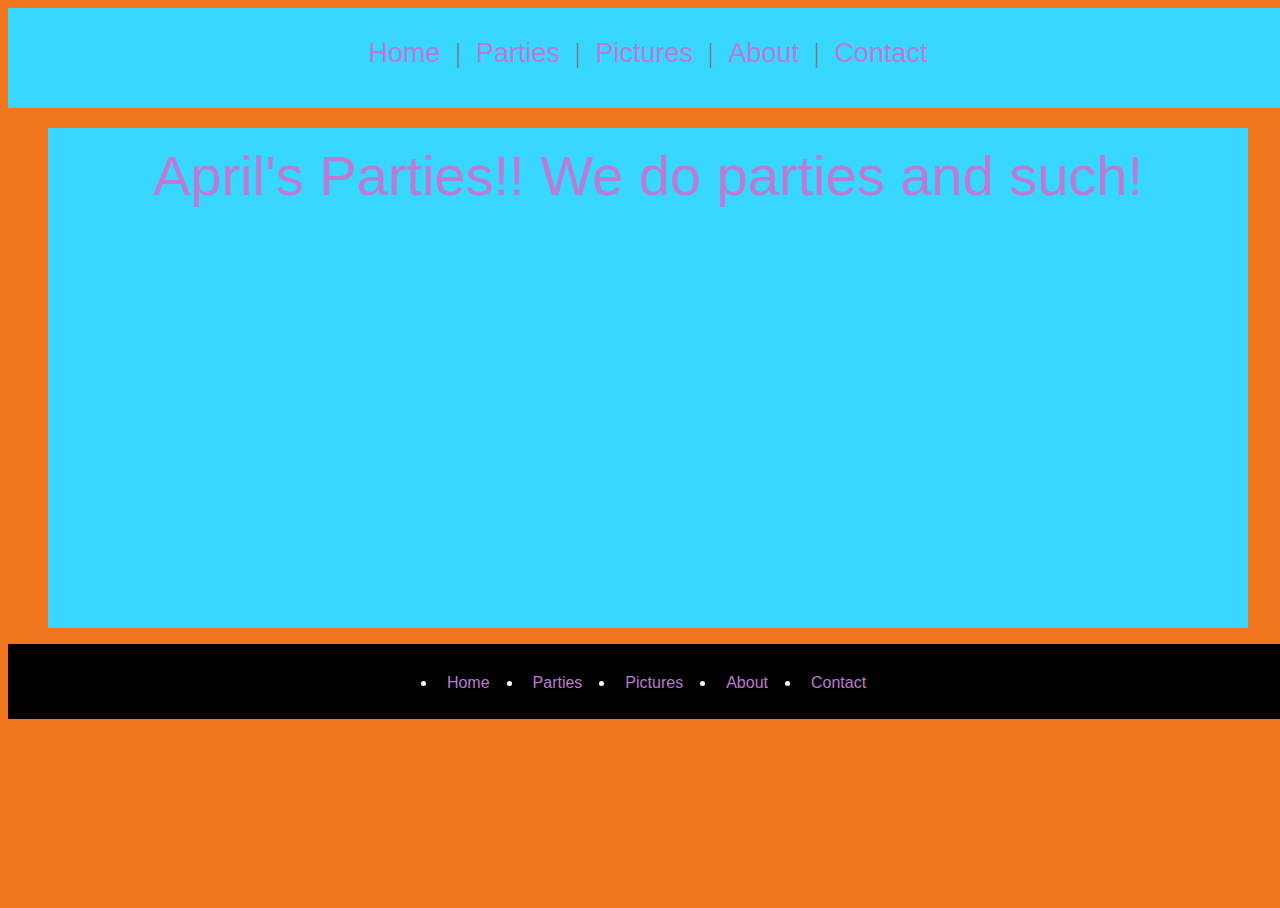
<file: index.html>
<!DOCTYPE html>
<html>
<head>
	<title>April's Parties</title>
	<link rel="stylesheet" href="css/style.css">
</head>
<body>
<header> <!-- page links -->
	<div class="headerLink">
		<div class="headLink"><a href="index.html">Home</a></div>
		<div> | </div>
		<div class="headLink"><a href="parties.html">Parties</a></div>
		<div> | </div>
		<div class="headLink"><a href="pictures.html">Pictures</a></div>
		<div> | </div>
		<div class="headLink"><a href="about.html">About</a></div>
		<div> | </div>
		<div class="headLink"><a href="contact.html">Contact</a></div>
	</div>
</header>
<div class="bodyBox">
	<div class="companyName">April's Parties!! We do parties and such!</div>
	<div class="photo1">
		<div class="img1"></div>
	</div>
	<div class="photo2">
		<div class="img2"></div> 
	</div>
</div>
<footer>
	<ul class="btmLink"> <!-- page links -->
		<li><a href="index.html">Home</a></li>
		<li><a href="parties.html">Parties</a></li>
		<li><a href="pictures.html">Pictures</a></li>
		<li><a href="about.html">About</a></li>
		<li><a href="contact.html">Contact</a></li>
</footer>
</body>
</html>
</file>
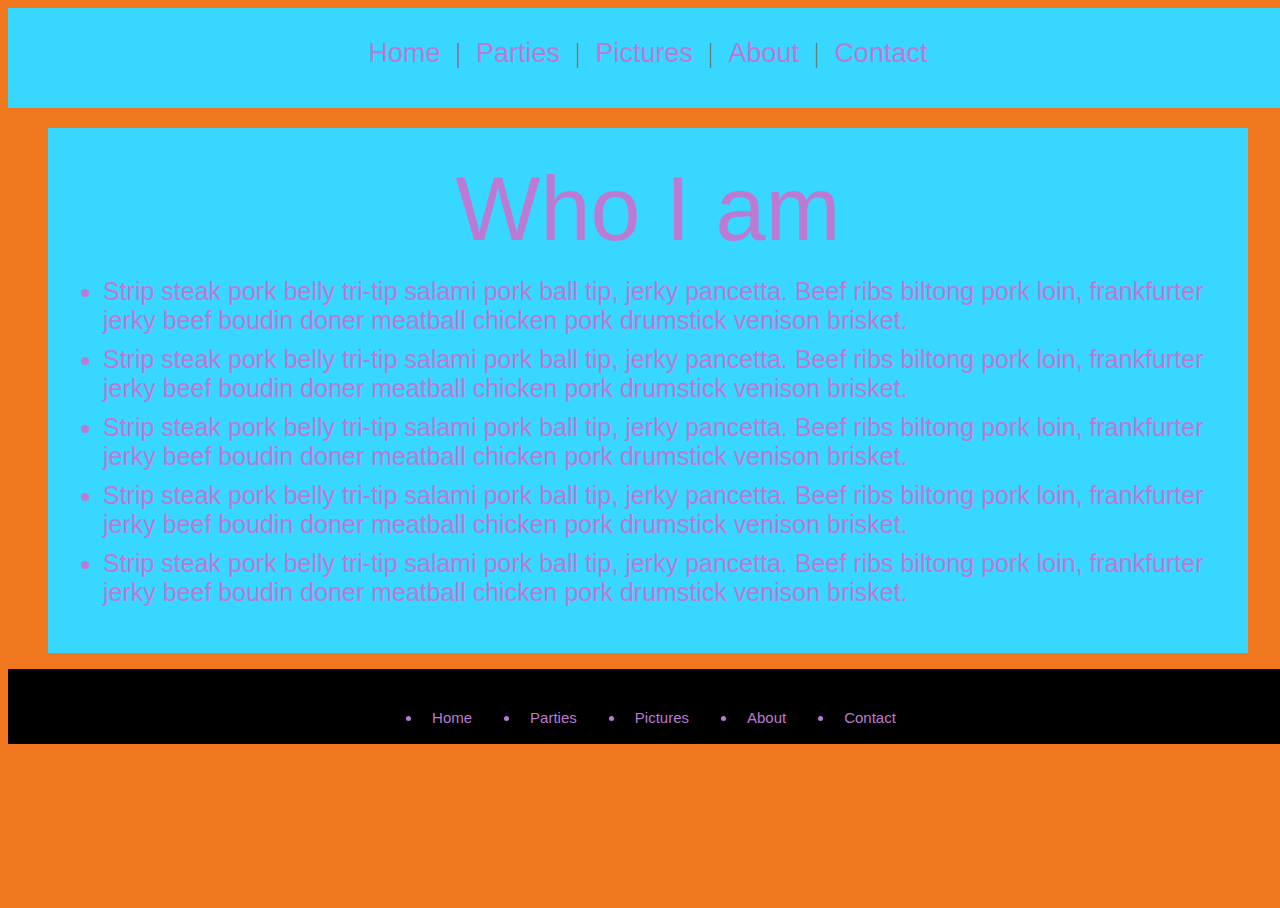
<file: about.html>
<!DOCTYPE html>
<html>
<head>
	<title>April's Parties</title>
	<link rel="stylesheet" href="css/about.css">
</head>
<body>
<header> <!-- page links -->
	<div class="headerLink">
		<div class="headLink"><a href="index.html">Home</a></div>
		<div> | </div>
		<div class="headLink"><a href="parties.html">Parties</a></div>
		<div> | </div>
		<div class="headLink"><a href="pictures.html">Pictures</a></div>
		<div> | </div>
		<div class="headLink"><a href="about.html">About</a></div>
		<div> | </div>
		<div class="headLink"><a href="contact.html">Contact</a></div>
	</div>
</header>
<div class="bodyBox">
	<div class="who">Who I am</div>
	<ul>
		<li>Strip steak pork belly tri-tip salami pork ball tip, jerky pancetta. Beef ribs biltong pork loin, frankfurter jerky beef boudin doner meatball chicken pork drumstick venison brisket.</li>
		<li>Strip steak pork belly tri-tip salami pork ball tip, jerky pancetta. Beef ribs biltong pork loin, frankfurter jerky beef boudin doner meatball chicken pork drumstick venison brisket.</li>
		<li>Strip steak pork belly tri-tip salami pork ball tip, jerky pancetta. Beef ribs biltong pork loin, frankfurter jerky beef boudin doner meatball chicken pork drumstick venison brisket.</li>
		<li>Strip steak pork belly tri-tip salami pork ball tip, jerky pancetta. Beef ribs biltong pork loin, frankfurter jerky beef boudin doner meatball chicken pork drumstick venison brisket.</li>
		<li>Strip steak pork belly tri-tip salami pork ball tip, jerky pancetta. Beef ribs biltong pork loin, frankfurter jerky beef boudin doner meatball chicken pork drumstick venison brisket.</li>
	</ul>
</div>
<footer>
	<ul class="btmLink"> <!-- page links -->
		<li><a href="index.html">Home</a></li>
		<li><a href="parties.html">Parties</a></li>
		<li><a href="pictures.html">Pictures</a></li>
		<li><a href="about.html">About</a></li>
		<li><a href="contact.html">Contact</a></li>
</footer>
</body>
</html>
</file>
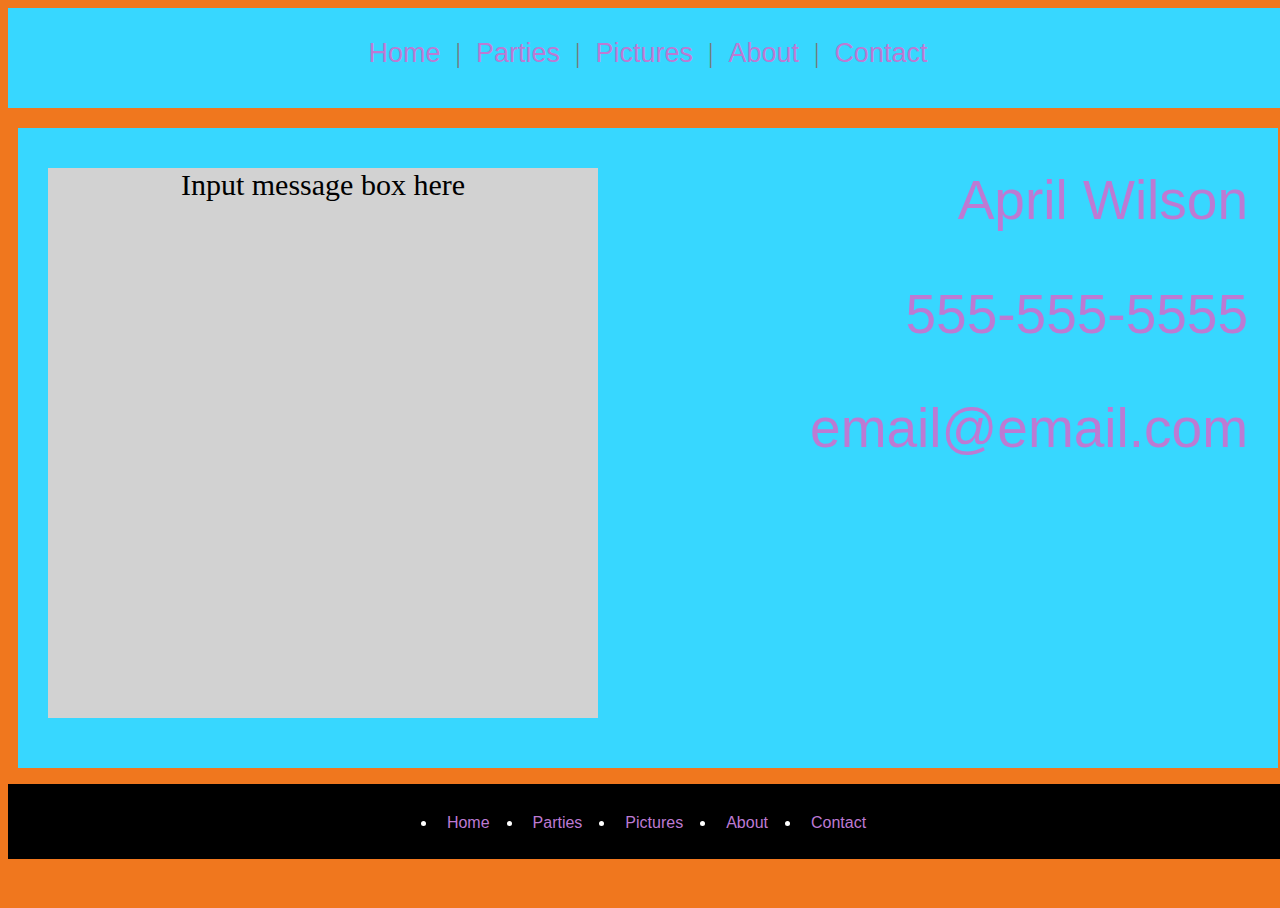
<file: contact.html>
<!DOCTYPE html>
<html>
<head>
	<title>April's Parties</title>
	<link rel="stylesheet" href="css/contact.css">
</head>
<body>
<header> <!-- page links -->
	<div class="headerLink">
		<div class="headLink"><a href="index.html">Home</a></div>
		<div> | </div>
		<div class="headLink"><a href="parties.html">Parties</a></div>
		<div> | </div>
		<div class="headLink"><a href="pictures.html">Pictures</a></div>
		<div> | </div>
		<div class="headLink"><a href="about.html">About</a></div>
		<div> | </div>
		<div class="headLink"><a href="contact.html">Contact</a></div>
	</div>
</header>
<div class= "bodyBox">
	<div class="messageBox">Input message box here</div>
	<div class= "contact">
		<div>April Wilson</div>
		<div>555-555-5555</div>
		<div>email@email.com</div>
	</div>
</div>
<footer>
	<ul class="btmLink"> <!-- page links -->
		<li><a href="index.html">Home</a></li>
		<li><a href="parties.html">Parties</a></li>
		<li><a href="pictures.html">Pictures</a></li>
		<li><a href="about.html">About</a></li>
		<li><a href="contact.html">Contact</a></li>
</footer>
</body>
</html>
</file>
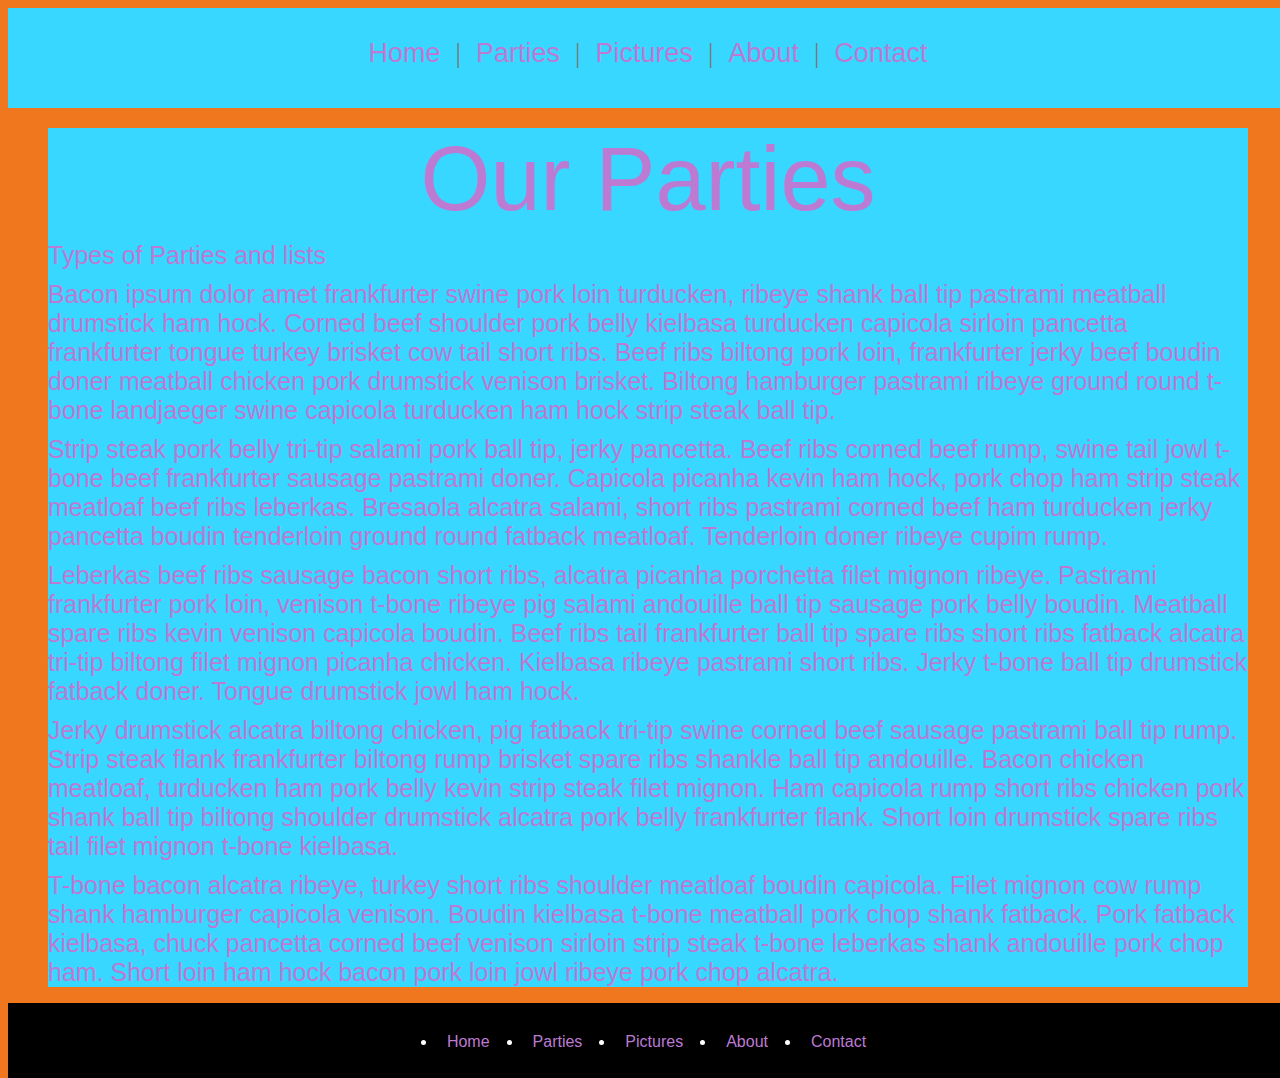
<file: parties.html>
<!DOCTYPE html>
<html>
<head>
	<title>April's Parties</title>
	<link rel="stylesheet" href="css/parties.css">
</head>
<body>
<header> <!-- page links -->
	<div class="headerLink">
		<div class="headLink"><a href="index.html">Home</a></div>
		<div> | </div>
		<div class="headLink"><a href="parties.html">Parties</a></div>
		<div> | </div>
		<div class="headLink"><a href="pictures.html">Pictures</a></div>
		<div> | </div>
		<div class="headLink"><a href="about.html">About</a></div>
		<div> | </div>
		<div class="headLink"><a href="contact.html">Contact</a></div>
	</div>
</header>
<div class="bodyBox">
	<div class="bodyHead">Our Parties</div>
	<div class='partyList'>Types of Parties and lists
		<div>Bacon ipsum dolor amet frankfurter swine pork loin turducken, ribeye shank ball tip pastrami meatball drumstick ham hock. Corned beef shoulder pork belly kielbasa turducken capicola sirloin pancetta frankfurter tongue turkey brisket cow tail short ribs. Beef ribs biltong pork loin, frankfurter jerky beef boudin doner meatball chicken pork drumstick venison brisket. Biltong hamburger pastrami ribeye ground round t-bone landjaeger swine capicola turducken ham hock strip steak ball tip.</div>
		<div>Strip steak pork belly tri-tip salami pork ball tip, jerky pancetta. Beef ribs corned beef rump, swine tail jowl t-bone beef frankfurter sausage pastrami doner. Capicola picanha kevin ham hock, pork chop ham strip steak meatloaf beef ribs leberkas. Bresaola alcatra salami, short ribs pastrami corned beef ham turducken jerky pancetta boudin tenderloin ground round fatback meatloaf. Tenderloin doner ribeye cupim rump.</div>
		<div>Leberkas beef ribs sausage bacon short ribs, alcatra picanha porchetta filet mignon ribeye. Pastrami frankfurter pork loin, venison t-bone ribeye pig salami andouille ball tip sausage pork belly boudin. Meatball spare ribs kevin venison capicola boudin. Beef ribs tail frankfurter ball tip spare ribs short ribs fatback alcatra tri-tip biltong filet mignon picanha chicken. Kielbasa ribeye pastrami short ribs. Jerky t-bone ball tip drumstick fatback doner. Tongue drumstick jowl ham hock.</div>
		<div>Jerky drumstick alcatra biltong chicken, pig fatback tri-tip swine corned beef sausage pastrami ball tip rump. Strip steak flank frankfurter biltong rump brisket spare ribs shankle ball tip andouille. Bacon chicken meatloaf, turducken ham pork belly kevin strip steak filet mignon. Ham capicola rump short ribs chicken pork shank ball tip biltong shoulder drumstick alcatra pork belly frankfurter flank. Short loin drumstick spare ribs tail filet mignon t-bone kielbasa.</div>
		<div>T-bone bacon alcatra ribeye, turkey short ribs shoulder meatloaf boudin capicola. Filet mignon cow rump shank hamburger capicola venison. Boudin kielbasa t-bone meatball pork chop shank fatback. Pork fatback kielbasa, chuck pancetta corned beef venison sirloin strip steak t-bone leberkas shank andouille pork chop ham. Short loin ham hock bacon pork loin jowl ribeye pork chop alcatra.</div>
	</div>
</div>
<footer>
	<ul class="btmLink"> <!-- page links -->
		<li><a href="index.html">Home</a></li>
		<li><a href="parties.html">Parties</a></li>
		<li><a href="pictures.html">Pictures</a></li>
		<li><a href="about.html">About</a></li>
		<li><a href="contact.html">Contact</a></li>
</footer>
</body>
</html>
</file>
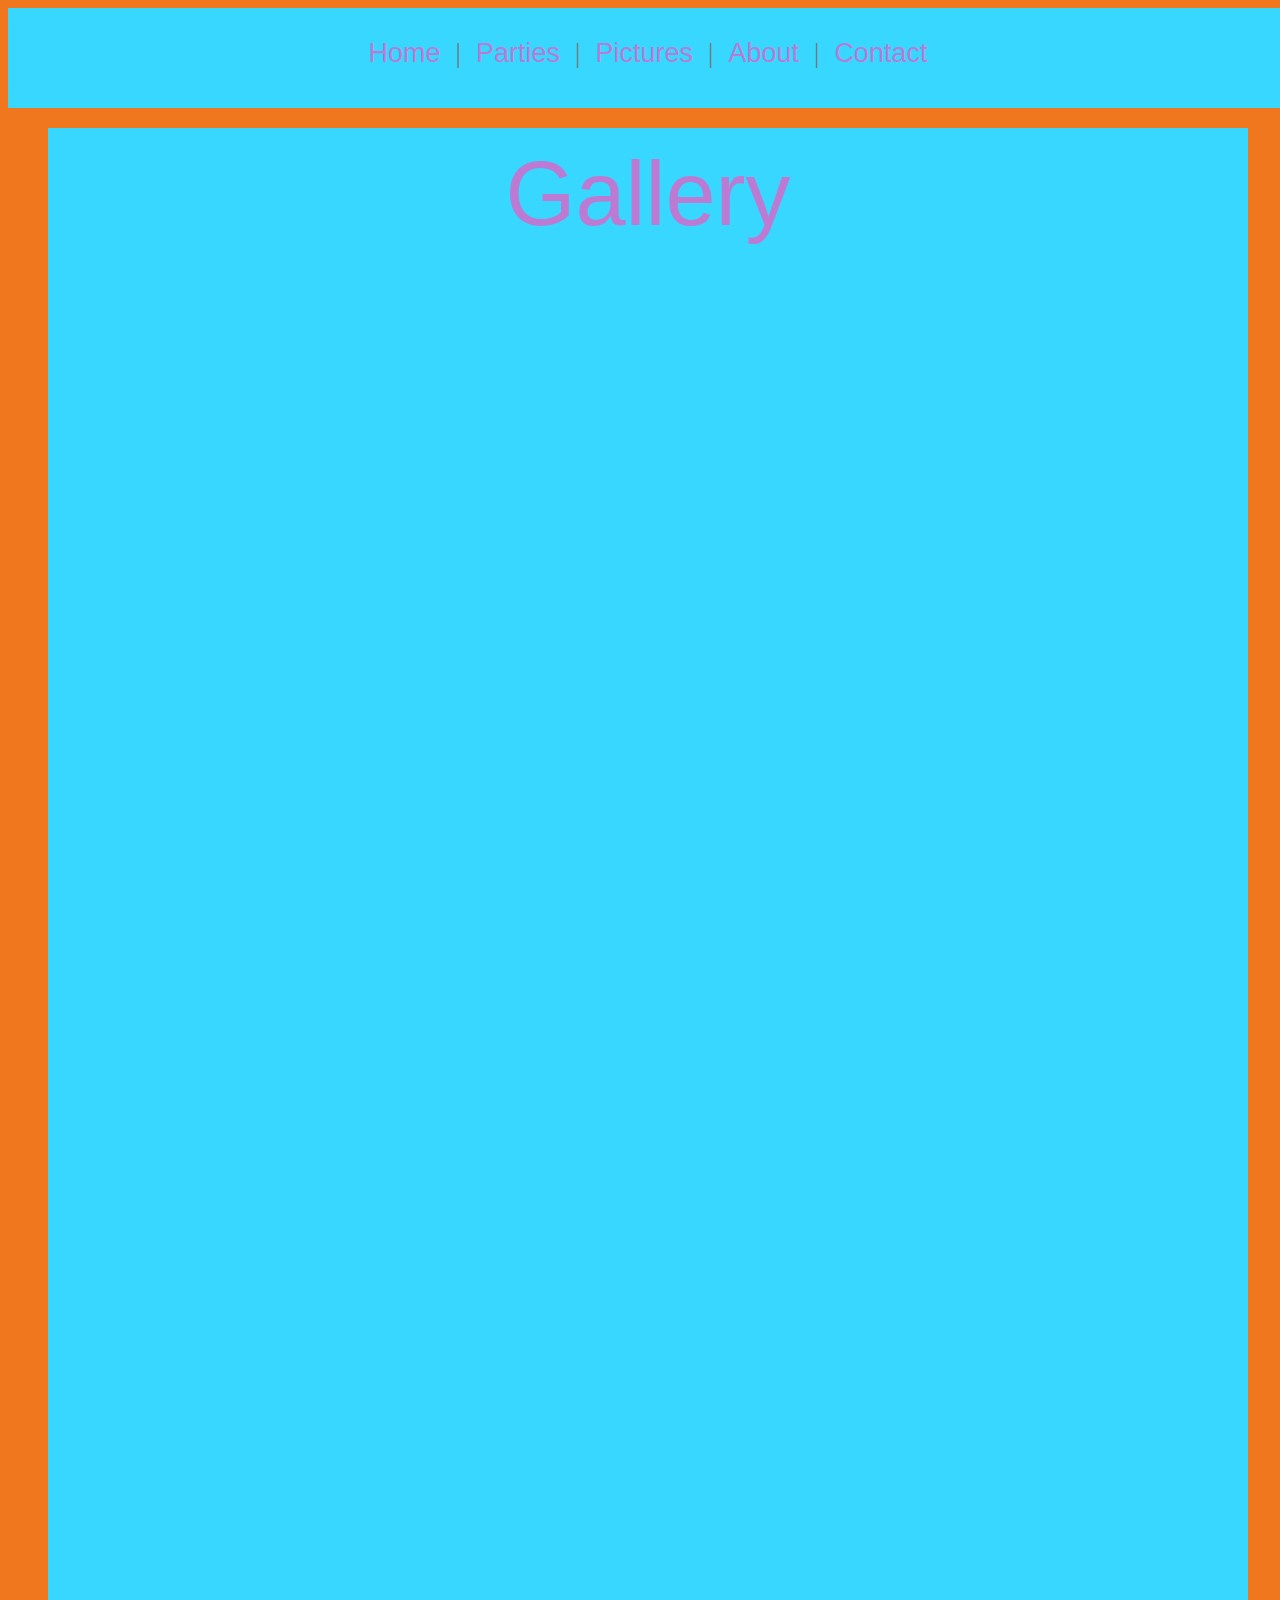
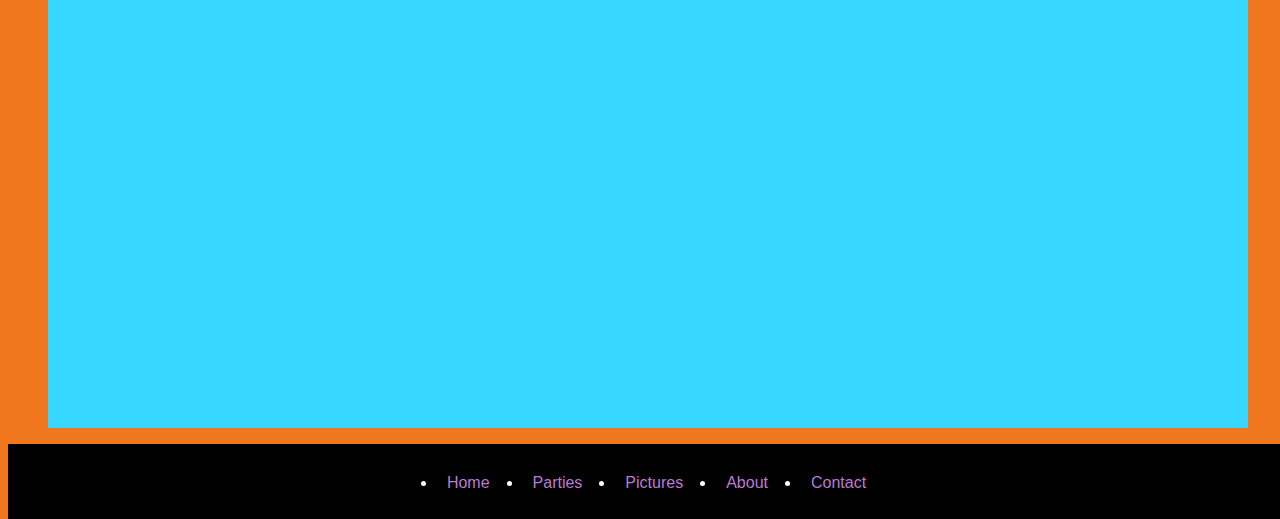
<file: pictures.html>
<!DOCTYPE html>
<html>
<head>
	<title>April's Parties</title>
	<link rel="stylesheet" href="css/pictures.css">
</head>
<body>
<header> <!-- page links -->
	<div class="headerLink">
		<div class="headLink"><a href="index.html">Home</a></div>
		<div> | </div>
		<div class="headLink"><a href="parties.html">Parties</a></div>
		<div> | </div>
		<div class="headLink"><a href="pictures.html">Pictures</a></div>
		<div> | </div>
		<div class="headLink"><a href="about.html">About</a></div>
		<div> | </div>
		<div class="headLink"><a href="contact.html">Contact</a></div>
	</div>
</header>
<div class="bodyBox">
	<div class="boxTitle">Gallery</div>
	<div class="pictureBox">
		<div class="img1"></div>
	</div>
	<div class="pictureBox">
		<div class="img2"></div>
	</div>
	<div class="pictureBox">
		<div class="img3"></div>
	</div>
	<div class="pictureBox">
		<div class="img4"></div>
	</div>
	<div class="pictureBox">
		<div class="img5"></div>
	</div>
	<div class="pictureBox">
		<div class="img6"></div>
	</div>
	<div class="pictureBox">
		<div class="img7"></div>
	</div>
	<div class="pictureBox">
		<div class="img8"></div>
	</div>
	<div class="pictureBox">
		<div class="img9"></div>
	</div>
	<div class="pictureBox">
		<div class="img10"></div>
	</div>
</div>
<footer>
	<ul class="btmLink"> <!-- page links -->
		<li><a href="index.html">Home</a></li>
		<li><a href="parties.html">Parties</a></li>
		<li><a href="pictures.html">Pictures</a></li>
		<li><a href="about.html">About</a></li>
		<li><a href="contact.html">Contact</a></li>
</footer>
</body>
</html>
</file>
<file: css/style.css>
html, body {
	height:100%;
	width:100%;
	background-color: #f0771e;
}
header {
	height: 100px;
	width: 100%;
	background-color: #37D7FF;
	margin-bottom: 20px;
	margin-top: 0px;
	top:0;
	left:0;
}
.headerLink {
	color: #777777;
	display: flex;
	flex-flow: row;
	justify-content: center;
	font-size: 27px;
	padding-top: 30px;
	min-width: 700px;
}
.headLink {
	padding: 0 15px;
}
a {
	text-decoration: none;
	color: #BD7AD3;
	font-family: papyrus, optima, sans-serif;
}
.bodyBox {
	width: 1200px;
	height: 500px;
	background-color: #37D7FF;
	margin: auto;
}
.companyName {
	color: #BD7AD3;
	font-size: 56px;
	font-family: papyrus, optima, sans-serif;
	text-align: center;
	margin: auto;
	padding: 15px;
}
.photo1 {
	height: 325px;
	width: 500px;
	float: left;
	margin: 17px 30px 0 70px;
}
.img1 {
	height: 100%;
	width: 100%;
	background-image: url("http://th04.deviantart.net/fs70/PRE/f/2013/052/6/d/jake_the_dog___pure_css_adventure_time_wallpaper_by_sangreprimitiva-d5vs51f.png");
	background-size: cover;
}
.photo2 {
	height: 325px;
	width: 500px;
	float: left;
	margin: 17px 30px 0 30px;
}
.img2 {
	height: 100%;
	width: 100%;
	background-image: url("http://cdn.animals-pics.com/pictures/fc01.deviantart.net/fs71/i/2012/161/8/8/jake_the_dog_by_spacepirate04-d52y6jn.png");
	background-size: cover;
}
footer {
	height: 75px;
	width: 100%;
	background-color: black;
}
.btmLink {
	flex-flow: row;
	color: white;
	display: flex;
	flex-flow: row;
	justify-content: center;
	margin: 20px, auto;
	padding-top: 30px;
}
.btmLink li {
	padding-left: 10px;
	padding-right: 33px;
}
</file>
<file: css/about.css>
html, body {
	height:100%;
	width:100%;
	background-color: #f0771e;
}
header {
	height: 100px;
	width: 100%;
	background-color: #37D7FF;
	margin-bottom: 20px;
}
.headerLink {
	color: #777777;
	display: flex;
	flex-flow: row;
	justify-content: center;
	font-size: 27px;
	padding-top: 30px;
	min-width: 700px;
}
.headLink {
	padding: 0 15px;
}
a {
	text-decoration: none;
	color: #BD7AD3;
	font-family: papyrus, optima, sans-serif;
}
.bodyBox {
	width: 1200px;
	background-color: #37D7FF;
	margin: auto;
	padding: 20px 0 30px 0;
}
.who {
	text-align: center;
	font-size: 90px;
	font-family: papyrus, optima, sans-serif;
	padding-top: 10px;
	color: #BD7AD3;
}
li {
	font-size: 25px;
	font-family: papyrus, optima, sans-serif;
	margin: 10px 0 10px 15px;
	color: #BD7AD3;
}
footer {
	height: 75px;
	width: 100%;
	background-color: black;
}
.btmLink {
	flex-flow: row;
	color: white;
	display: flex;
	flex-flow: row;
	justify-content: center;
	margin: 20px, auto;
	padding-top: 30px;
}
.btmLink li {
	padding-left: 10px;
	padding-right: 33px;
	font-size: 15px;
}
</file>
<file: css/contact.css>
html, body {
	height:100%;
	width:100%;
	background-color: #f0771e;
}
header {
	height: 100px;
	width: 100%;
	background-color: #37D7FF;
	margin-bottom: 20px;
}
.headerLink {
	color: #777777;
	display: flex;
	flex-flow: row;
	justify-content: center;
	font-size: 27px;
	padding-top: 30px;
	min-width: 700px;
}
.headLink {
	padding: 0 15px;
}
a {
	text-decoration: none;
	color: #BD7AD3;
	font-family: papyrus, optima, sans-serif;
}
.bodyBox {
	width: 1200px;
	height: 600px;
	background-color: #37D7FF;
	padding: 40px 30px 0 30px;
	margin: auto;
}
.messageBox {
	width: 550px;
	height: 550px;
	background-color: #D2D2D2;
	font-size: 30px;
	text-align: center;
	float: left;
}
.contact {
	font-size: 55px;
	color: #BD7AD3;
	text-align: right;
	font-family: papyrus, optima, sans-serif;
}
.contact div {
	margin: 0 0 50px 0;
}
footer {
	height: 75px;
	width: 100%;
	background-color: black;
}
.btmLink {
	flex-flow: row;
	color: white;
	display: flex;
	flex-flow: row;
	justify-content: center;
	margin: 20px, auto;
	padding-top: 30px;
}
.btmLink li {
	padding-left: 10px;
	padding-right: 33px;
}
</file>
<file: css/parties.css>
html, body {
	height:100%;
	width:100%;
	background-color: #f0771e;
}
header {
	height: 100px;
	width: 100%;
	background-color: #37D7FF;
	margin-bottom: 20px;
}
.headerLink {
	color: #777777;
	display: flex;
	flex-flow: row;
	justify-content: center;
	font-size: 27px;
	padding-top: 30px;
	min-width: 700px;
}
.headLink {
	padding: 0 15px;
}
a {
	text-decoration: none;
	color: #BD7AD3;
	font-family: papyrus, optima, sans-serif;
}
.bodyBox {
	width: 1200px;
	background-color: #37D7FF;
	margin: auto;
	color: #BD7AD3;
	font-family: papyrus, optima, sans-serif; 
}
.bodyHead {
	font-size: 90px;
	text-align: center;
	margin: 10px 0;
}
.partyList {
	font-size: 25px;
}
.partyList div {
	margin: 10px 0;
}
footer {
	height: 75px;
	width: 100%;
	background-color: black;
}
.btmLink {
	flex-flow: row;
	color: white;
	display: flex;
	flex-flow: row;
	justify-content: center;
	margin: 20px, auto;
	padding-top: 30px;
}
.btmLink li {
	padding-left: 10px;
	padding-right: 33px;
}
</file>
<file: css/pictures.css>
html, body {
	height:100%;
	width:100%;
	background-color: #f0771e;
}
header {
	height: 100px;
	width: 100%;
	background-color: #37D7FF;
	margin-bottom: 20px;
}
.headerLink {
	color: #777777;
	display: flex;
	flex-flow: row;
	justify-content: center;
	font-size: 27px;
	padding-top: 30px;
	min-width: 700px;
}
.headLink {
	padding: 0 15px;
}
a {
	text-decoration: none;
	color: #BD7AD3;
	font-family: papyrus, optima, sans-serif;
}
.bodyBox {
	width: 1200px;
	height: 1900px;
	background-color: #37D7FF;
	margin: auto;
}
.boxTitle {
	font-size: 90px;
	color: #BD7AD3;
	font-family: papyrus, optima, sans-serif;
	text-align: center;
	padding-top: 15px;
}
.pictureBox {
	height: 325px;
	width: 500px;
	float: left;
	margin: 17px 20px 0 60px;
}
.img1 {
	height: 100%;
	width: 100%;
	background-image: url("http://images.sequart.org/images/Adventure-Time-Top-Image.jpg");
	background-size: cover;
}
.img2 {
	height: 100%;
	width: 100%;
	background-image: url("http://o.aolcdn.com/hss/storage/midas/177f08ad24bd8552db7c49d0cb15da44/200549717/2468603-38304-adventure-time-adventure-time-characters.png");
	background-size: cover;
}
.img3 {
	height: 100%;
	width: 100%;
	background-image: url("https://adventuretimepop.files.wordpress.com/2013/12/adventure-time-characters.jpg");
	background-size: cover;
}
.img4 {
	height: 100%;
	width: 100%;
	background-image: url("http://nintendoeverything.com/wp-content/gallery/adventure-time_1/adventure_time-1.jpg");
	background-size: cover;
}
.img5 {
	height: 100%;
	width: 100%;
	background-image: url("http://p1.pichost.me/640/58/1822321.jpg");
	background-size: cover;
}
.img6 {
	height: 100%;
	width: 100%;
	background-image: url("http://www.gambitmag.com/wp-content/uploads/2015/01/Adventure_time.rpg_.jpg");
	background-size: cover;
}
.img7 {
	height: 100%;
	width: 100%;
	background-image: url("http://img0.joyreactor.cc/pics/post/full/%D1%84%D1%8D%D0%BD%D0%B4%D0%BE%D0%BC%D1%8B-adventure-time-%D0%BA%D0%BE%D1%81%D0%BC%D0%B8%D1%87%D0%B5%D1%81%D0%BA%D0%B0%D1%8F-%D1%81%D0%BE%D0%B2%D0%B0-%D0%BA%D0%BE%D1%80%D0%BE%D0%BB%D1%8C-%D1%87%D0%B5%D1%80%D0%B2%D1%8C-1620692.jpeg");
	background-size: cover;
}
.img8 {
	height: 100%;
	width: 100%;
	background-image: url("http://i.imgur.com/MNXxLiq.jpg");
	background-size: cover;
}
.img9 {
	height: 100%;
	width: 100%;
	background-image: url("http://fc09.deviantart.net/fs71/f/2013/143/4/e/adventure_time_by_yopii999-d66asjv.jpg");
	background-size: cover;
}
.img10 {
	height: 100%;
	width: 100%;
	background-image: url("http://fc02.deviantart.net/fs71/f/2012/364/5/0/bmo_wallpaper_by_kobbie3-d5pr0u7.png");
	background-size: cover;
}
footer {
	height: 75px;
	width: 100%;
	background-color: black;
}
.btmLink {
	flex-flow: row;
	color: white;
	display: flex;
	flex-flow: row;
	justify-content: center;
	margin: 20px, auto;
	padding-top: 30px;
}
.btmLink li {
	padding-left: 10px;
	padding-right: 33px;
}
</file>
